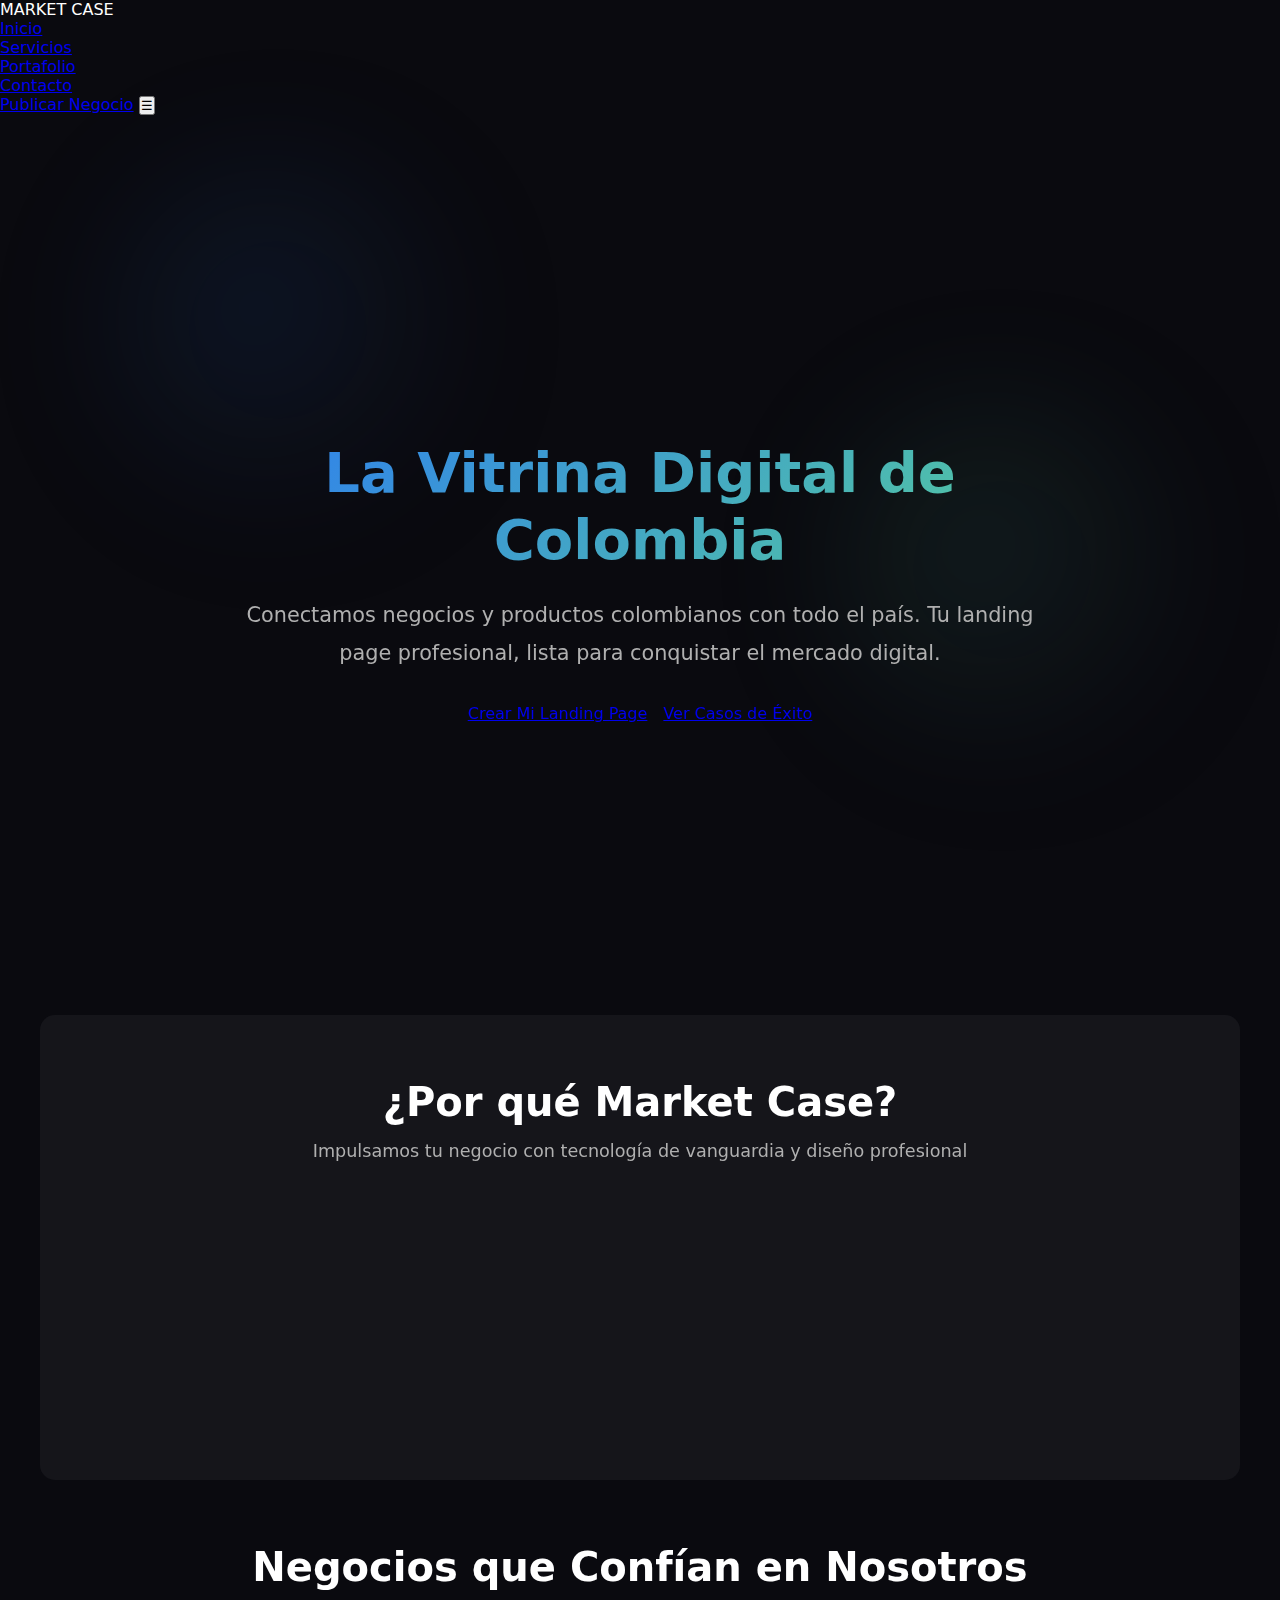
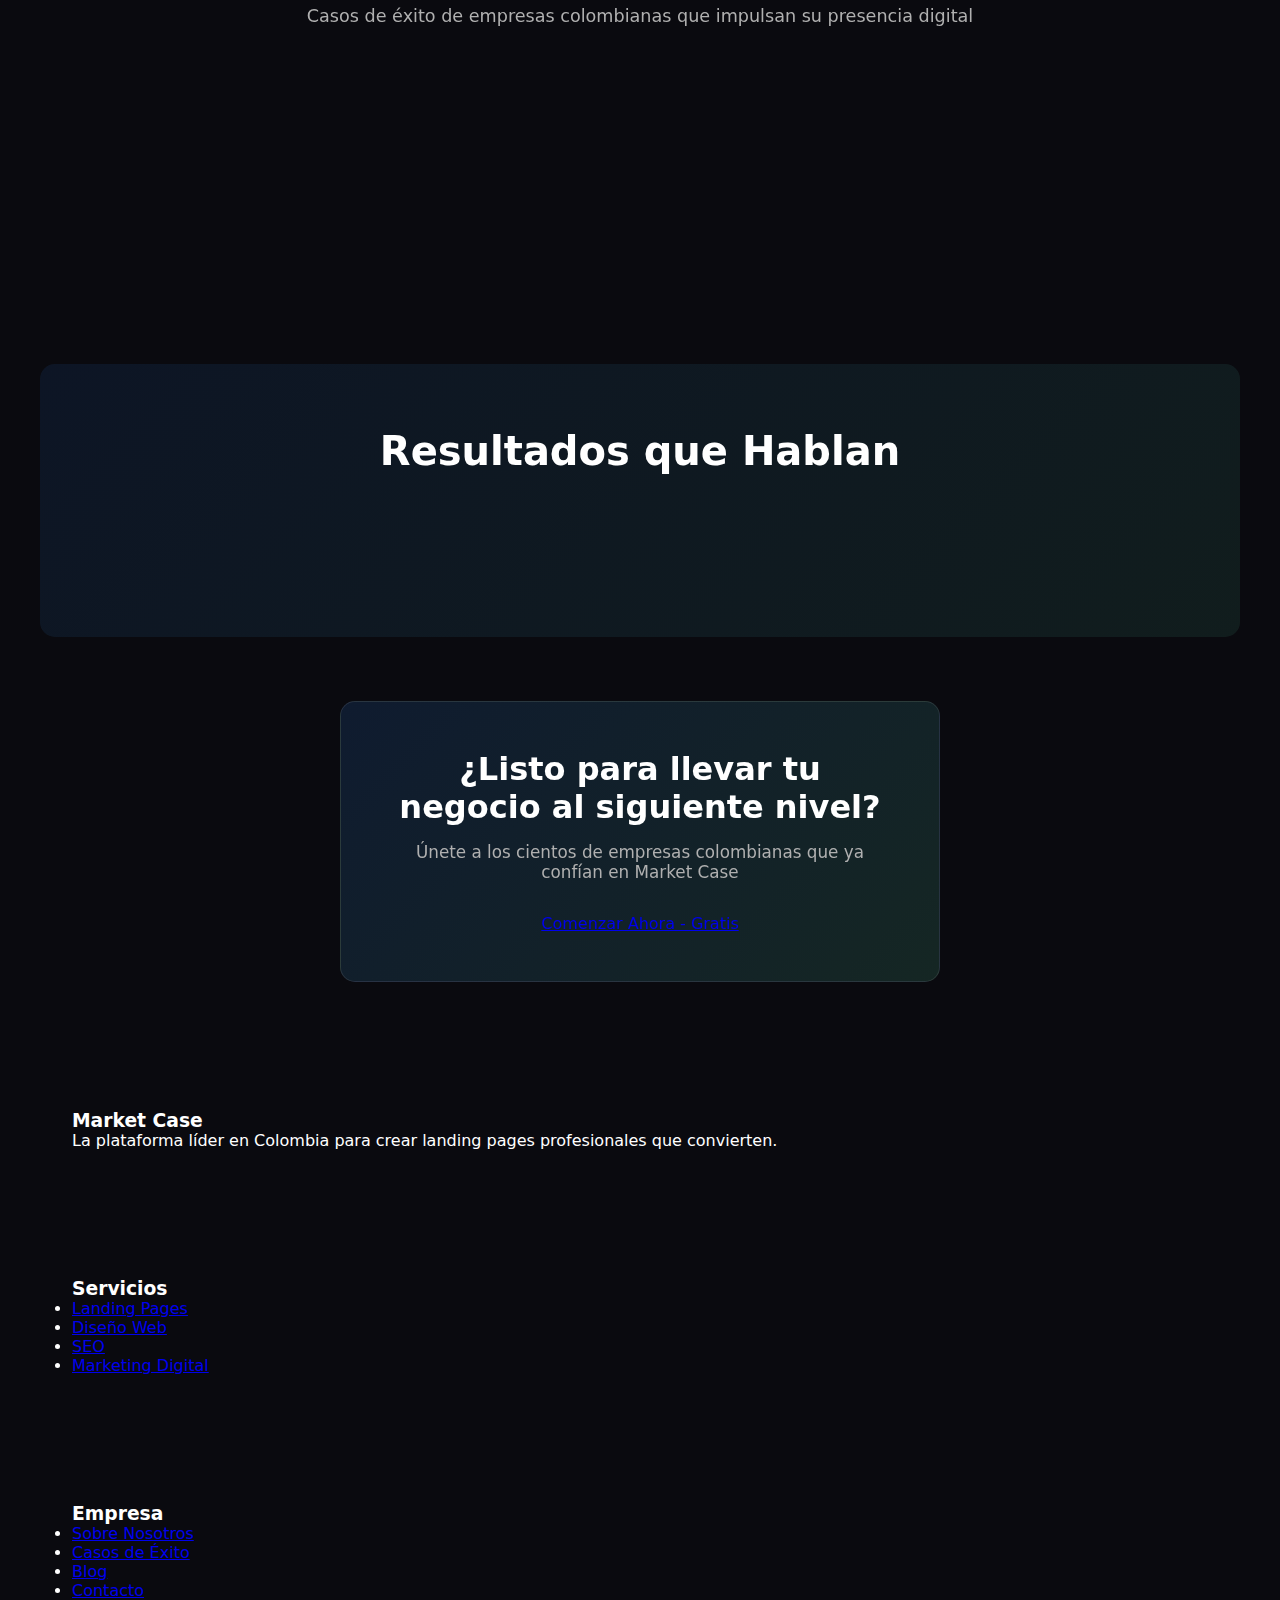
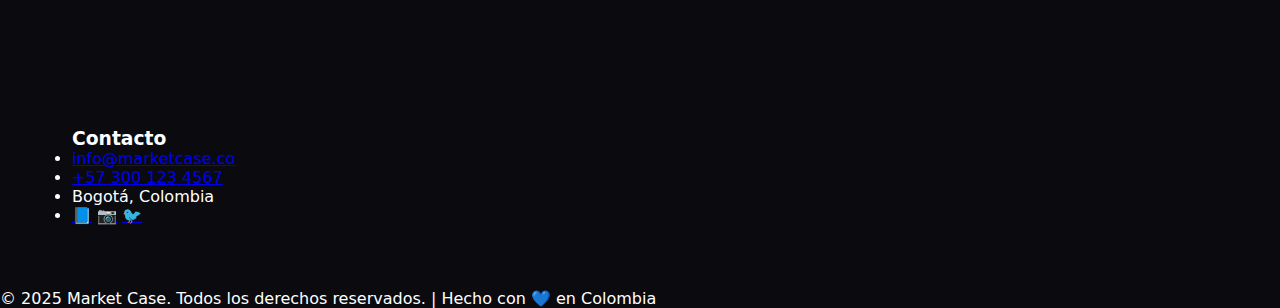
<file: index.html>
<!DOCTYPE html>
<html lang="es">
<head>
  <meta charset="UTF-8">
  <meta name="viewport" content="width=device-width, initial-scale=1.0">
  <meta name="description" content="Marketcase.store - La vitrina digital profesional para tu negocio. Landing pages que convierten.">
  <meta name="keywords" content="landing page, vitrina digital, marketing, tienda online">
  
  <!-- Open Graph -->
  <meta property="og:title" content="Marketcase.store - Vitrina Digital Profesional">
  <meta property="og:description" content="Crea tu landing page profesional en 48 horas.">
  <meta property="og:image" content="assets/img/og-image.png">
  <meta property="og:url" content="https://marketcase.store">
  <meta property="og:type" content="website">
  
  <title>Marketcase.store - Vitrina Digital de Colombia</title>
  <link rel="stylesheet" href="styles/variables.css">
  <link rel="stylesheet" href="style.css">
</head>
<body>
  <!-- Fondo Animado -->
  <div class="bg-animation" aria-hidden="true">
    <div class="bg-glow"></div>
    <div class="bg-glow"></div>
  </div>

  <!-- Header/Navegación -->
  <header role="banner">
    <nav role="navigation" aria-label="Menú principal">
      <div class="logo" aria-label="Marketcase Logo">MARKET CASE</div>
      
      <ul class="nav-links">
        <li><a href="#inicio">Inicio</a></li>
        <li><a href="#servicios">Servicios</a></li>
        <li><a href="#portafolio">Portafolio</a></li>
        <li><a href="#contacto">Contacto</a></li>
      </ul>
      
      <a href="#registrar" class="cta-nav">Publicar Negocio</a>
      <button class="menu-toggle" aria-label="Abrir menú">☰</button>
    </nav>
  </header>

  <!-- Sección Hero -->
  <main>
    <section class="hero" id="inicio" role="main" aria-label="Sección principal">
      <div class="hero-content">
        <h1>La Vitrina Digital de Colombia</h1>
        <p>Conectamos negocios y productos colombianos con todo el país. Tu landing page profesional, lista para conquistar el mercado digital.</p>
        <div class="hero-buttons">
          <a href="#registrar" class="btn-primary" role="button">Crear Mi Landing Page</a>
          <a href="#portafolio" class="btn-secondary" role="button">Ver Casos de Éxito</a>
        </div>
      </div>
    </section>

    <!-- Sección de Características -->
    <section class="features" id="servicios" aria-label="Por qué elegir Marketcase">
      <h2 class="section-title">¿Por qué Market Case?</h2>
      <p class="section-subtitle">Impulsamos tu negocio con tecnología de vanguardia y diseño profesional</p>
      
      <div class="features-grid">
        <article class="feature-card">
          <div class="feature-icon" aria-hidden="true">🚀</div>
          <h3>Lanzamiento Rápido</h3>
          <p>Tu landing page lista en 48 horas. Sin complicaciones técnicas, solo resultados inmediatos para tu negocio.</p>
        </article>

        <article class="feature-card">
          <div class="feature-icon" aria-hidden="true">💎</div>
          <h3>Diseño Premium</h3>
          <p>Diseños modernos y atractivos que convierten visitantes en clientes. Optimizado para todos los dispositivos.</p>
        </article>

        <article class="feature-card">
          <div class="feature-icon" aria-hidden="true">📱</div>
          <h3>100% Responsive</h3>
          <p>Perfecto en móviles, tablets y computadores. Tu negocio accesible desde cualquier dispositivo.</p>
        </article>

        <article class="feature-card">
          <div class="feature-icon" aria-hidden="true">🎯</div>
          <h3>SEO Optimizado</h3>
          <p>Configuración SEO para que te encuentren en Google. Aumenta tu visibilidad orgánica.</p>
        </article>

        <article class="feature-card">
          <div class="feature-icon" aria-hidden="true">📊</div>
          <h3>Estadísticas en Tiempo Real</h3>
          <p>Monitorea visitas, clics y conversiones. Datos que impulsan decisiones inteligentes.</p>
        </article>

        <article class="feature-card">
          <div class="feature-icon" aria-hidden="true">🔄</div>
          <h3>Actualizaciones Ilimitadas</h3>
          <p>Modifica tu contenido cuando quieras. Sin límites, sin costos adicionales.</p>
        </article>
      </div>
    </section>

    <!-- Sección de Casos de Éxito -->
    <section class="showcase" id="portafolio" aria-label="Casos de éxito">
      <h2 class="section-title">Negocios que Confían en Nosotros</h2>
      <p class="section-subtitle">Casos de éxito de empresas colombianas que impulsan su presencia digital</p>
      
      <div class="showcase-grid">
        <article class="showcase-card">
          <div class="showcase-image" aria-hidden="true">🦷</div>
          <div class="showcase-content">
            <span class="showcase-category">Salud</span>
            <h3>Glodent's Odontología</h3>
            <p>Clínica dental con presencia en 3 ciudades. Aumento del 300% en consultas online.</p>
          </div>
        </article>

        <article class="showcase-card">
          <div class="showcase-image" aria-hidden="true">🍕</div>
          <div class="showcase-content">
            <span class="showcase-category">Restaurantes</span>
            <h3>Sabores de Colombia</h3>
            <p>Restaurante tradicional. Incremento del 250% en pedidos a domicilio.</p>
          </div>
        </article>

        <article class="showcase-card">
          <div class="showcase-image" aria-hidden="true">👕</div>
          <div class="showcase-content">
            <span class="showcase-category">Moda</span>
            <h3>Urban Style</h3>
            <p>Tienda de ropa urbana. 500+ ventas en el primer mes de lanzamiento.</p>
          </div>
        </article>

        <article class="showcase-card">
          <div class="showcase-image" aria-hidden="true">🏠</div>
          <div class="showcase-content">
            <span class="showcase-category">Inmobiliaria</span>
            <h3>Casas &amp; Apartamentos</h3>
            <p>Inmobiliaria regional. 150 leads calificados mensuales.</p>
          </div>
        </article>

        <article class="showcase-card">
          <div class="showcase-image" aria-hidden="true">💪</div>
          <div class="showcase-content">
            <span class="showcase-category">Fitness</span>
            <h3>Power Gym</h3>
            <p>Gimnasio boutique. 80% de ocupación en 2 meses.</p>
          </div>
        </article>

        <article class="showcase-card">
          <div class="showcase-image" aria-hidden="true">📚</div>
          <div class="showcase-content">
            <span class="showcase-category">Educación</span>
            <h3>Academia Digital</h3>
            <p>Cursos online. 1000+ estudiantes inscritos en 3 meses.</p>
          </div>
        </article>
      </div>
    </section>

    <!-- Sección de Estadísticas -->
    <section class="stats" aria-label="Nuestras estadísticas">
      <h2 class="section-title">Resultados que Hablan</h2>
      <div class="stats-grid">
        <div class="stat-item">
          <div class="stat-number">500+</div>
          <div class="stat-label">Negocios Activos</div>
        </div>
        <div class="stat-item">
          <div class="stat-number">2M+</div>
          <div class="stat-label">Visitas Mensuales</div>
        </div>
        <div class="stat-item">
          <div class="stat-number">95%</div>
          <div class="stat-label">Satisfacción</div>
        </div>
        <div class="stat-item">
          <div class="stat-number">24/7</div>
          <div class="stat-label">Soporte</div>
        </div>
      </div>
    </section>

    <!-- Sección CTA -->
    <section class="cta-section" id="registrar" aria-label="Llamada a la acción">
      <div class="cta-box">
        <h2>¿Listo para llevar tu negocio al siguiente nivel?</h2>
        <p>Únete a los cientos de empresas colombianas que ya confían en Market Case</p>
        <a href="#contacto" class="btn-primary" role="button">Comenzar Ahora - Gratis</a>
      </div>
    </section>
  </main>

  <!-- Footer -->
  <footer id="contacto" role="contentinfo" aria-label="Pie de página">
    <div class="footer-content">
      <section class="footer-section" aria-label="Sobre Market Case">
        <h3>Market Case</h3>
        <p class="footer-description">La plataforma líder en Colombia para crear landing pages profesionales que convierten.</p>
      </section>

      <section class="footer-section" aria-label="Servicios">
        <h3>Servicios</h3>
        <ul>
          <li><a href="#">Landing Pages</a></li>
          <li><a href="#">Diseño Web</a></li>
          <li><a href="#">SEO</a></li>
          <li><a href="#">Marketing Digital</a></li>
        </ul>
      </section>

      <section class="footer-section" aria-label="Empresa">
        <h3>Empresa</h3>
        <ul>
          <li><a href="about.html">Sobre Nosotros</a></li>
          <li><a href="#portafolio">Casos de Éxito</a></li>
          <li><a href="blog.html">Blog</a></li>
          <li><a href="#contacto">Contacto</a></li>
        </ul>
      </section>

      <section class="footer-section" aria-label="Contacto">
        <h3>Contacto</h3>
        <ul>
          <li><a href="mailto:info@marketcase.co" aria-label="Enviar correo a info@marketcase.co">info@marketcase.co</a></li>
          <li><a href="tel:+573001234567" aria-label="Llamar al +57 300 123 4567">+57 300 123 4567</a></li>
          <li>Bogotá, Colombia</li>
          <li class="social-links" aria-label="Redes sociales">
            <a href="#" aria-label="Facebook">📘</a>
            <a href="#" aria-label="Instagram">📷</a>
            <a href="#" aria-label="Twitter">🐦</a>
          </li>
        </ul>
      </section>
    </div>
    
    <div class="footer-bottom">
      <p>© 2025 Market Case. Todos los derechos reservados. | Hecho con 💙 en Colombia</p>
    </div>
  </footer>

  <script src="script.js"></script>
</body>
</html>
</file>
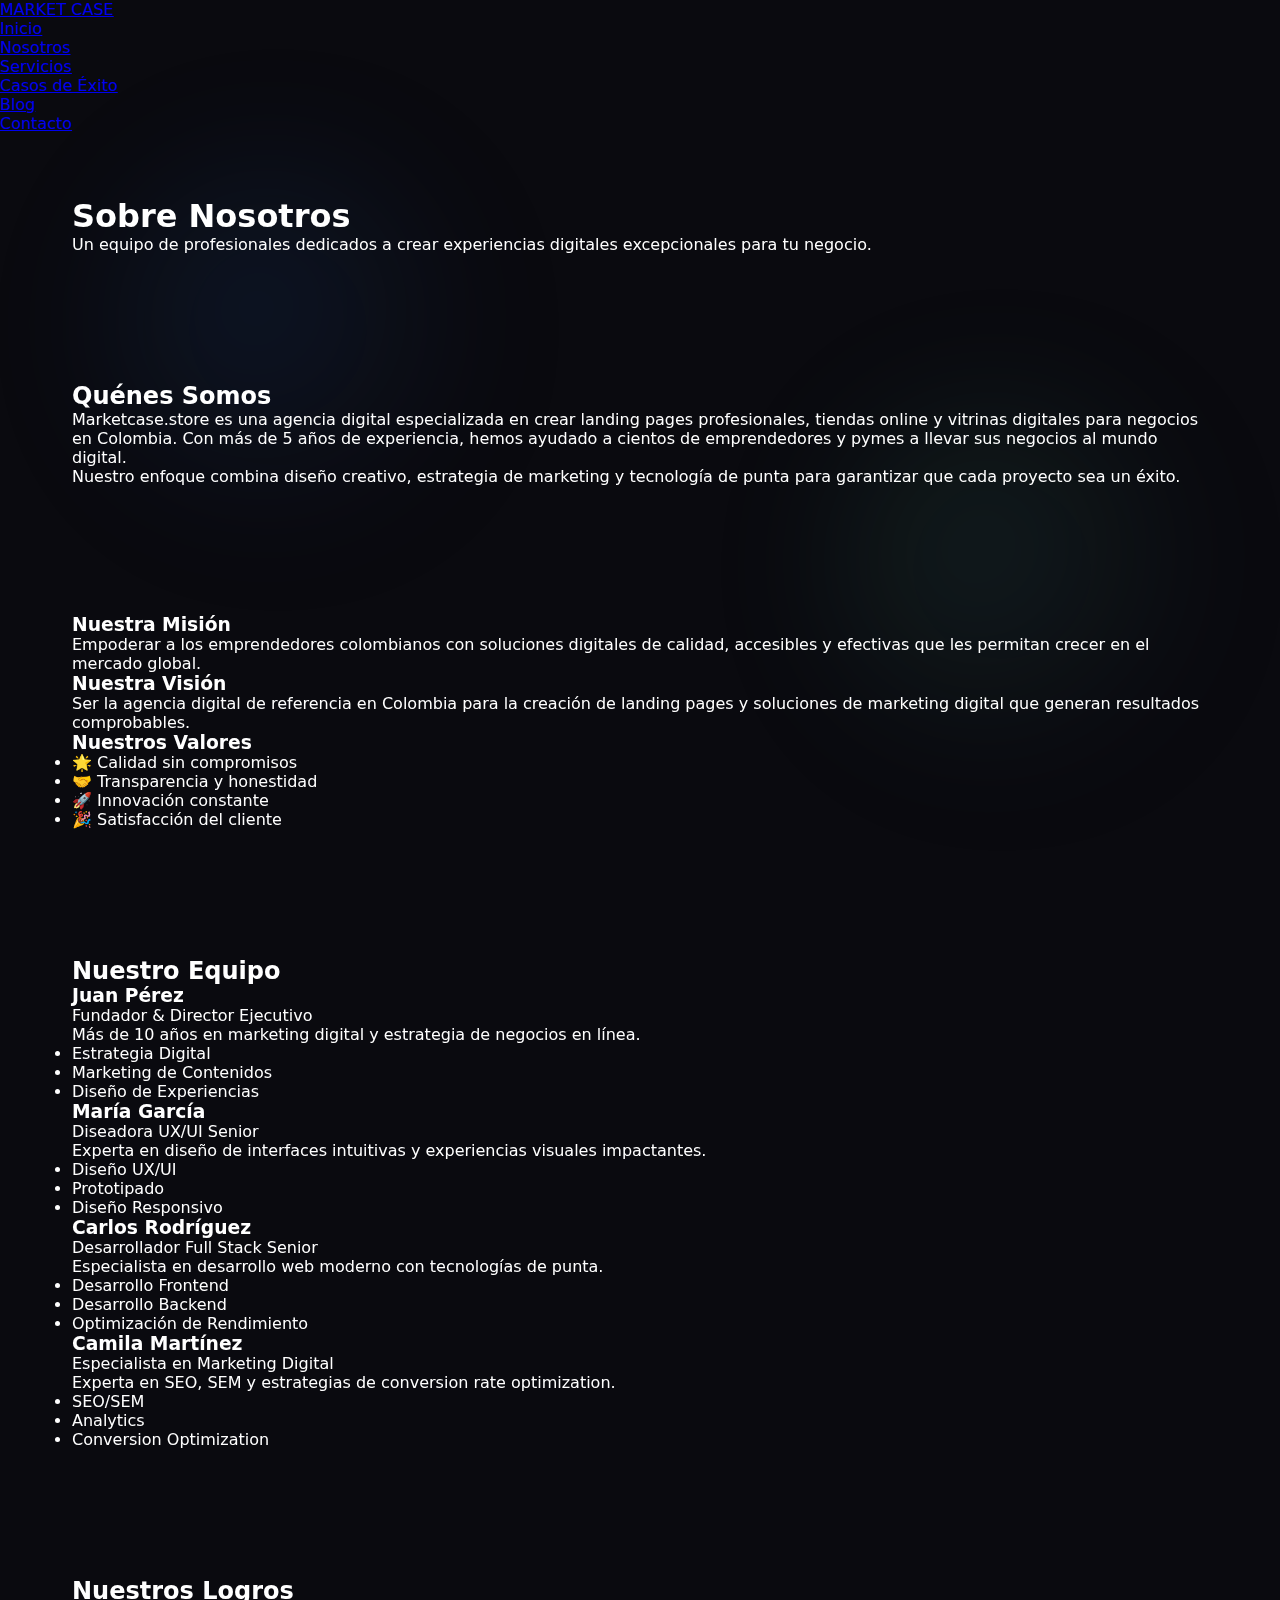
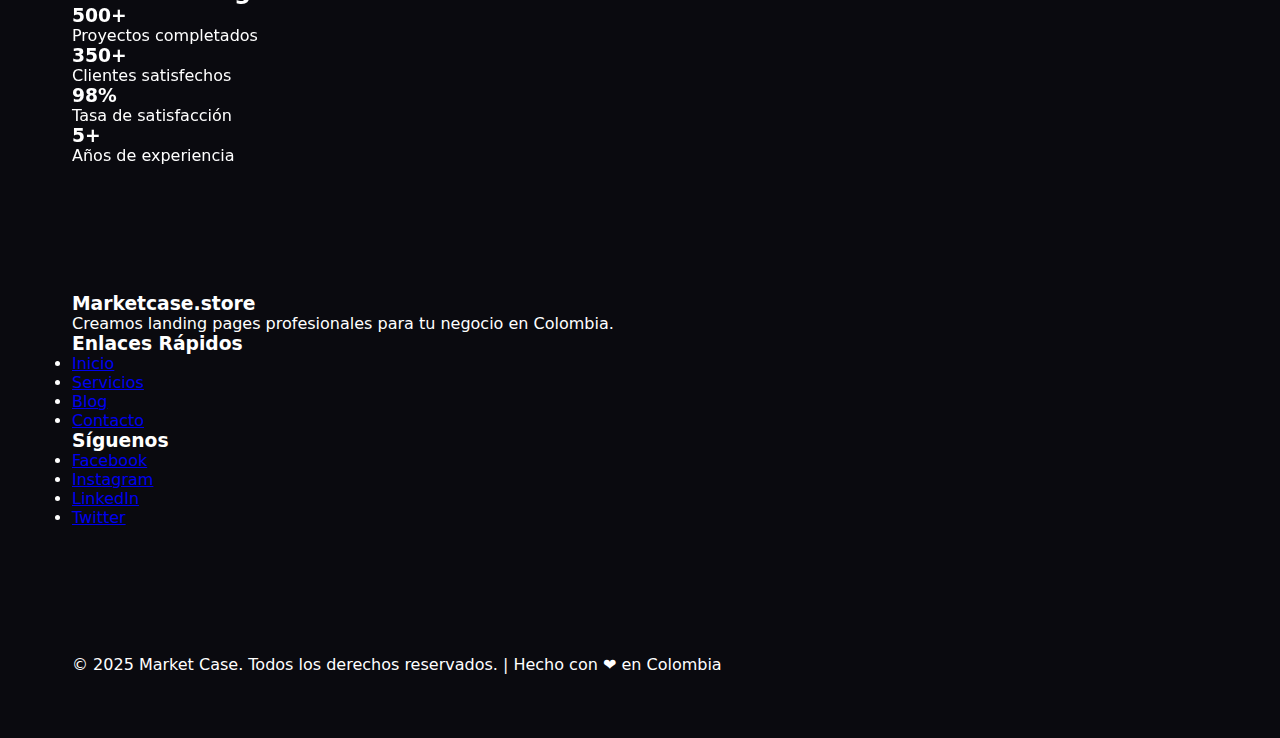
<file: about.html>
<!DOCTYPE html>
<html lang="es">
<head>
    <meta charset="UTF-8">
    <meta name="viewport" content="width=device-width, initial-scale=1.0">
    <meta name="description" content="Sobre Nosotros - Marketcase.store. Conoce nuestra misión, visión y el equipo detrás de tus landing pages profesionales.">
    <meta name="keywords" content="sobre nosotros, equipo, misión, visión, landing page, diseñadores, desarrolladores">
    
    <!-- Open Graph Meta Tags -->
    <meta property="og:title" content="Sobre Nosotros - Marketcase.store">
    <meta property="og:description" content="Descubre qué nos hace diferentes. Nuestro equipo de expertos en diseño y marketing digital.">
    <meta property="og:image" content="assets/img/og-image.png">
    <meta property="og:url" content="https://marketcase.store/about.html">
    <meta property="og:type" content="website">
    
    <title>Sobre Nosotros - Marketcase.store | Equipo de Diseñadores y Desarrolladores</title>
    <link rel="stylesheet" href="styles/variables.css">
    <link rel="stylesheet" href="style.css">
</head>
<body>
    <!-- Fondo Animado -->
    <div class="bg-animation" aria-hidden="true">
        <div class="bg-glow"></div>
        <div class="bg-glow"></div>
    </div>

    <!-- Header/Navegación -->
    <header role="banner">
        <nav role="navigation" aria-label="Menú principal">
            <div class="navbar-container">
                <a href="index.html" class="navbar-logo" aria-label="Marketcase.store Logo">MARKET CASE</a>
                <ul class="nav-links">
                    <li><a href="index.html">Inicio</a></li>
                    <li><a href="about.html" class="active" aria-current="page">Nosotros</a></li>
                    <li><a href="servicios.html">Servicios</a></li>
                    <li><a href="casos-de-exito.html">Casos de Éxito</a></li>
                    <li><a href="blog.html">Blog</a></li>
                    <li><a href="contacto.html">Contacto</a></li>
                </ul>
                <div class="menu-toggle" role="button" aria-label="Abrir menú" aria-expanded="false">
                    <span></span>
                    <span></span>
                    <span></span>
                </div>
            </div>
        </nav>
    </header>

    <!-- Contenido Principal -->
    <main role="main">
        <!-- Sección Hero de Sobre Nosotros -->
        <section class="about-hero" aria-labelledby="about-title">
            <h1 id="about-title">Sobre Nosotros</h1>
            <p>Un equipo de profesionales dedicados a crear experiencias digitales excepcionales para tu negocio.</p>
        </section>

        <!-- Sección de Introducción -->
        <section class="about-intro" aria-labelledby="intro-title">
            <h2 id="intro-title">Quénes Somos</h2>
            <p>Marketcase.store es una agencia digital especializada en crear landing pages profesionales, tiendas online y vitrinas digitales para negocios en Colombia. Con más de 5 años de experiencia, hemos ayudado a cientos de emprendedores y pymes a llevar sus negocios al mundo digital.</p>
            <p>Nuestro enfoque combina diseño creativo, estrategia de marketing y tecnología de punta para garantizar que cada proyecto sea un éxito.</p>
        </section>

        <!-- Sección de Misión y Visión -->
        <section class="about-values" aria-label="Misión y Visión">
            <article class="value-card" aria-labelledby="mission-title">
                <h3 id="mission-title">Nuestra Misión</h3>
                <p>Empoderar a los emprendedores colombianos con soluciones digitales de calidad, accesibles y efectivas que les permitan crecer en el mercado global.</p>
            </article>
            <article class="value-card" aria-labelledby="vision-title">
                <h3 id="vision-title">Nuestra Visión</h3>
                <p>Ser la agencia digital de referencia en Colombia para la creación de landing pages y soluciones de marketing digital que generan resultados comprobables.</p>
            </article>
            <article class="value-card" aria-labelledby="values-title">
                <h3 id="values-title">Nuestros Valores</h3>
                <ul aria-label="Valores de la compañía">
                    <li>🌟 Calidad sin compromisos</li>
                    <li>🤝 Transparencia y honestidad</li>
                    <li>🚀 Innovación constante</li>
                    <li>🎉 Satisfacción del cliente</li>
                </ul>
            </article>
        </section>

        <!-- Sección de Equipo -->
        <section class="about-team" aria-labelledby="team-title">
            <h2 id="team-title">Nuestro Equipo</h2>
            <div class="team-container">
                <article class="team-member" aria-labelledby="member-1">
                    <h3 id="member-1">Juan Pérez</h3>
                    <p class="role" aria-label="Posición en la compañía">Fundador & Director Ejecutivo</p>
                    <p class="bio">Más de 10 años en marketing digital y estrategia de negocios en línea.</p>
                    <ul class="specialties" aria-label="Especialidades">
                        <li>Estrategia Digital</li>
                        <li>Marketing de Contenidos</li>
                        <li>Diseño de Experiencias</li>
                    </ul>
                </article>
                <article class="team-member" aria-labelledby="member-2">
                    <h3 id="member-2">María García</h3>
                    <p class="role" aria-label="Posición en la compañía">Diseadora UX/UI Senior</p>
                    <p class="bio">Experta en diseño de interfaces intuitivas y experiencias visuales impactantes.</p>
                    <ul class="specialties" aria-label="Especialidades">
                        <li>Diseño UX/UI</li>
                        <li>Prototipado</li>
                        <li>Diseño Responsivo</li>
                    </ul>
                </article>
                <article class="team-member" aria-labelledby="member-3">
                    <h3 id="member-3">Carlos Rodríguez</h3>
                    <p class="role" aria-label="Posición en la compañía">Desarrollador Full Stack Senior</p>
                    <p class="bio">Especialista en desarrollo web moderno con tecnologías de punta.</p>
                    <ul class="specialties" aria-label="Especialidades">
                        <li>Desarrollo Frontend</li>
                        <li>Desarrollo Backend</li>
                        <li>Optimización de Rendimiento</li>
                    </ul>
                </article>
                <article class="team-member" aria-labelledby="member-4">
                    <h3 id="member-4">Camila Martínez</h3>
                    <p class="role" aria-label="Posición en la compañía">Especialista en Marketing Digital</p>
                    <p class="bio">Experta en SEO, SEM y estrategias de conversion rate optimization.</p>
                    <ul class="specialties" aria-label="Especialidades">
                        <li>SEO/SEM</li>
                        <li>Analytics</li>
                        <li>Conversion Optimization</li>
                    </ul>
                </article>
            </div>
        </section>

        <!-- Sección de Logros -->
        <section class="about-achievements" aria-labelledby="achievements-title">
            <h2 id="achievements-title">Nuestros Logros</h2>
            <div class="achievements-container">
                <article class="achievement" aria-labelledby="achievement-1">
                    <h3 id="achievement-1" class="number">500+</h3>
                    <p>Proyectos completados</p>
                </article>
                <article class="achievement" aria-labelledby="achievement-2">
                    <h3 id="achievement-2" class="number">350+</h3>
                    <p>Clientes satisfechos</p>
                </article>
                <article class="achievement" aria-labelledby="achievement-3">
                    <h3 id="achievement-3" class="number">98%</h3>
                    <p>Tasa de satisfacción</p>
                </article>
                <article class="achievement" aria-labelledby="achievement-4">
                    <h3 id="achievement-4" class="number">5+</h3>
                    <p>Años de experiencia</p>
                </article>
            </div>
        </section>
    </main>

    <!-- Footer -->
    <footer role="contentinfo" aria-label="Pie de página">
        <section class="footer-content" aria-label="Información de empresa">
            <article class="footer-section">
                <h3>Marketcase.store</h3>
                <p>Creamos landing pages profesionales para tu negocio en Colombia.</p>
            </article>
            <article class="footer-section">
                <h3>Enlaces Rápidos</h3>
                <ul aria-label="Enlaces de navegación">
                    <li><a href="index.html">Inicio</a></li>
                    <li><a href="servicios.html">Servicios</a></li>
                    <li><a href="blog.html">Blog</a></li>
                    <li><a href="contacto.html">Contacto</a></li>
                </ul>
            </article>
            <article class="footer-section">
                <h3>Síguenos</h3>
                <ul class="social-links" aria-label="Redes sociales">
                    <li><a href="#" aria-label="Facebook">Facebook</a></li>
                    <li><a href="#" aria-label="Instagram">Instagram</a></li>
                    <li><a href="#" aria-label="LinkedIn">LinkedIn</a></li>
                    <li><a href="#" aria-label="Twitter">Twitter</a></li>
                </ul>
            </article>
        </section>
        <section class="footer-bottom" aria-label="Derechos de autor">
            <p>&copy; 2025 Market Case. Todos los derechos reservados. | Hecho con <span aria-label="amor">❤</span> en Colombia</p>
        </section>
    </footer>

    <script src="script.js"></script>
</body>
</html>
</file>
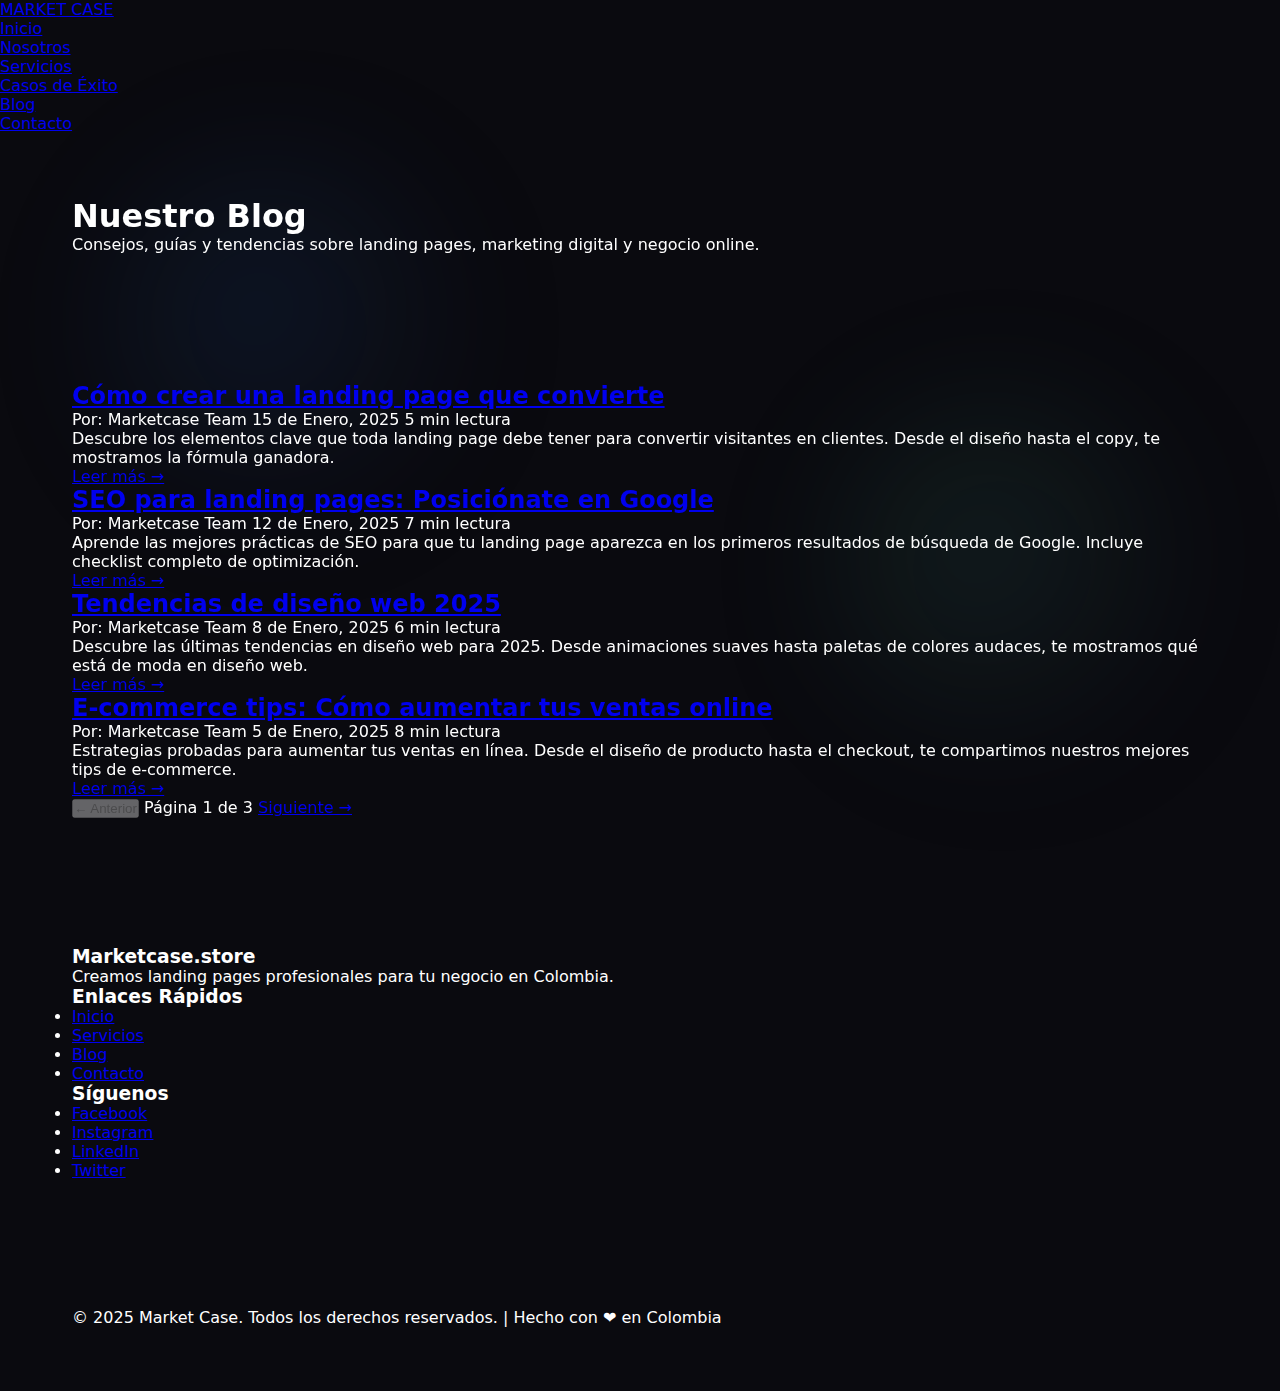
<file: blog.html>
<!DOCTYPE html>
<html lang="es">
<head>
    <meta charset="UTF-8">
    <meta name="viewport" content="width=device-width, initial-scale=1.0">
    <meta name="description" content="Blog de Marketcase.store - Articulos sobre landing pages, vitrina digital, marketing digital y e-commerce en Colombia.">
    <meta name="keywords" content="blog, landing page, vitrina digital, marketing digital, e-commerce, tips, guias">
    
    <!-- Open Graph Meta Tags -->
    <meta property="og:title" content="Blog - Marketcase.store">
    <meta property="og:description" content="Lee nuestros articulos sobre diseño web, marketing digital y estrategias de negocios online.">
    <meta property="og:image" content="assets/img/og-image.png">
    <meta property="og:url" content="https://marketcase.store/blog.html">
    <meta property="og:type" content="website">
    
    <title>Blog - Marketcase.store | Articulos sobre Landing Pages y Marketing Digital</title>
    <link rel="stylesheet" href="styles/variables.css">
    <link rel="stylesheet" href="style.css">
</head>
<body>
    <!-- Fondo Animado -->
    <div class="bg-animation" aria-hidden="true">
        <div class="bg-glow"></div>
        <div class="bg-glow"></div>
    </div>

    <!-- Header/Navegación -->
    <header role="banner">
        <nav role="navigation" aria-label="Menú principal">
            <div class="navbar-container">
                <a href="index.html" class="navbar-logo" aria-label="Marketcase.store Logo">MARKET CASE</a>
                <ul class="nav-links">
                    <li><a href="index.html">Inicio</a></li>
                    <li><a href="about.html">Nosotros</a></li>
                    <li><a href="servicios.html">Servicios</a></li>
                    <li><a href="casos-de-exito.html">Casos de Éxito</a></li>
                    <li><a href="blog.html" class="active" aria-current="page">Blog</a></li>
                    <li><a href="contacto.html">Contacto</a></li>
                </ul>
                <div class="menu-toggle" role="button" aria-label="Abrir menú" aria-expanded="false">
                    <span></span>
                    <span></span>
                    <span></span>
                </div>
            </div>
        </nav>
    </header>

    <!-- Contenido Principal -->
    <main role="main">
        <!-- Sección Hero del Blog -->
        <section class="blog-hero" aria-labelledby="blog-title">
            <h1 id="blog-title">Nuestro Blog</h1>
            <p>Consejos, guías y tendencias sobre landing pages, marketing digital y negocio online.</p>
        </section>

        <!-- Sección de Articulos -->
        <section class="blog-articles" aria-label="Articulos del blog">
            <div class="articles-container">
                <!-- Articulo 1 -->
                <article class="blog-card" itemscope itemtype="https://schema.org/BlogPosting">
                    <header class="article-header">
                        <h2 itemprop="headline"><a href="#" aria-label="Leer: Cómo crear una landing page que convierte">Cómo crear una landing page que convierte</a></h2>
                        <div class="article-meta" aria-label="Información del articulo">
                            <span class="author" itemprop="author">Por: Marketcase Team</span>
                            <time datetime="2025-01-15" itemprop="datePublished" aria-label="Fecha de publicación">15 de Enero, 2025</time>
                            <span class="reading-time" aria-label="Tiempo de lectura">5 min lectura</span>
                        </div>
                    </header>
                    <div class="article-excerpt" itemprop="description">
                        <p>Descubre los elementos clave que toda landing page debe tener para convertir visitantes en clientes. Desde el diseño hasta el copy, te mostramos la fórmula ganadora.</p>
                    </div>
                    <footer class="article-footer">
                        <a href="#" class="read-more" aria-label="Leer articulo completo">Leer más →</a>
                    </footer>
                </article>

                <!-- Articulo 2 -->
                <article class="blog-card" itemscope itemtype="https://schema.org/BlogPosting">
                    <header class="article-header">
                        <h2 itemprop="headline"><a href="#" aria-label="Leer: SEO para landing pages: Posiciónate en Google">SEO para landing pages: Posiciónate en Google</a></h2>
                        <div class="article-meta" aria-label="Información del articulo">
                            <span class="author" itemprop="author">Por: Marketcase Team</span>
                            <time datetime="2025-01-12" itemprop="datePublished" aria-label="Fecha de publicación">12 de Enero, 2025</time>
                            <span class="reading-time" aria-label="Tiempo de lectura">7 min lectura</span>
                        </div>
                    </header>
                    <div class="article-excerpt" itemprop="description">
                        <p>Aprende las mejores prácticas de SEO para que tu landing page aparezca en los primeros resultados de búsqueda de Google. Incluye checklist completo de optimización.</p>
                    </div>
                    <footer class="article-footer">
                        <a href="#" class="read-more" aria-label="Leer articulo completo">Leer más →</a>
                    </footer>
                </article>

                <!-- Articulo 3 -->
                <article class="blog-card" itemscope itemtype="https://schema.org/BlogPosting">
                    <header class="article-header">
                        <h2 itemprop="headline"><a href="#" aria-label="Leer: Tendencias de diseño web 2025">Tendencias de diseño web 2025</a></h2>
                        <div class="article-meta" aria-label="Información del articulo">
                            <span class="author" itemprop="author">Por: Marketcase Team</span>
                            <time datetime="2025-01-08" itemprop="datePublished" aria-label="Fecha de publicación">8 de Enero, 2025</time>
                            <span class="reading-time" aria-label="Tiempo de lectura">6 min lectura</span>
                        </div>
                    </header>
                    <div class="article-excerpt" itemprop="description">
                        <p>Descubre las últimas tendencias en diseño web para 2025. Desde animaciones suaves hasta paletas de colores audaces, te mostramos qué está de moda en diseño web.</p>
                    </div>
                    <footer class="article-footer">
                        <a href="#" class="read-more" aria-label="Leer articulo completo">Leer más →</a>
                    </footer>
                </article>

                <!-- Articulo 4 -->
                <article class="blog-card" itemscope itemtype="https://schema.org/BlogPosting">
                    <header class="article-header">
                        <h2 itemprop="headline"><a href="#" aria-label="Leer: E-commerce tips: Cómo aumentar tus ventas online">E-commerce tips: Cómo aumentar tus ventas online</a></h2>
                        <div class="article-meta" aria-label="Información del articulo">
                            <span class="author" itemprop="author">Por: Marketcase Team</span>
                            <time datetime="2025-01-05" itemprop="datePublished" aria-label="Fecha de publicación">5 de Enero, 2025</time>
                            <span class="reading-time" aria-label="Tiempo de lectura">8 min lectura</span>
                        </div>
                    </header>
                    <div class="article-excerpt" itemprop="description">
                        <p>Estrategias probadas para aumentar tus ventas en línea. Desde el diseño de producto hasta el checkout, te compartimos nuestros mejores tips de e-commerce.</p>
                    </div>
                    <footer class="article-footer">
                        <a href="#" class="read-more" aria-label="Leer articulo completo">Leer más →</a>
                    </footer>
                </article>
            </div>

            <!-- Paginación -->
            <nav class="pagination" aria-label="Navegación de articulos">
                <button class="page-btn" disabled aria-label="Página anterior">← Anterior</button>
                <span class="page-info" aria-current="page">Página 1 de 3</span>
                <a href="#" class="page-btn" aria-label="Página siguiente">Siguiente →</a>
            </nav>
        </section>
    </main>

    <!-- Footer -->
    <footer role="contentinfo" aria-label="Pie de página">
        <section class="footer-content" aria-label="Información de empresa">
            <article class="footer-section">
                <h3>Marketcase.store</h3>
                <p>Creamos landing pages profesionales para tu negocio en Colombia.</p>
            </article>
            <article class="footer-section">
                <h3>Enlaces Rápidos</h3>
                <ul aria-label="Enlaces de navegación">
                    <li><a href="index.html">Inicio</a></li>
                    <li><a href="servicios.html">Servicios</a></li>
                    <li><a href="blog.html">Blog</a></li>
                    <li><a href="contacto.html">Contacto</a></li>
                </ul>
            </article>
            <article class="footer-section">
                <h3>Síguenos</h3>
                <ul class="social-links" aria-label="Redes sociales">
                    <li><a href="#" aria-label="Facebook">Facebook</a></li>
                    <li><a href="#" aria-label="Instagram">Instagram</a></li>
                    <li><a href="#" aria-label="LinkedIn">LinkedIn</a></li>
                    <li><a href="#" aria-label="Twitter">Twitter</a></li>
                </ul>
            </article>
        </section>
        <section class="footer-bottom" aria-label="Derechos de autor">
            <p>&copy; 2025 Market Case. Todos los derechos reservados. | Hecho con <span aria-label="amor">❤</span> en Colombia</p>
        </section>
    </footer>

    <script src="script.js"></script>
</body>
</html>
</file>
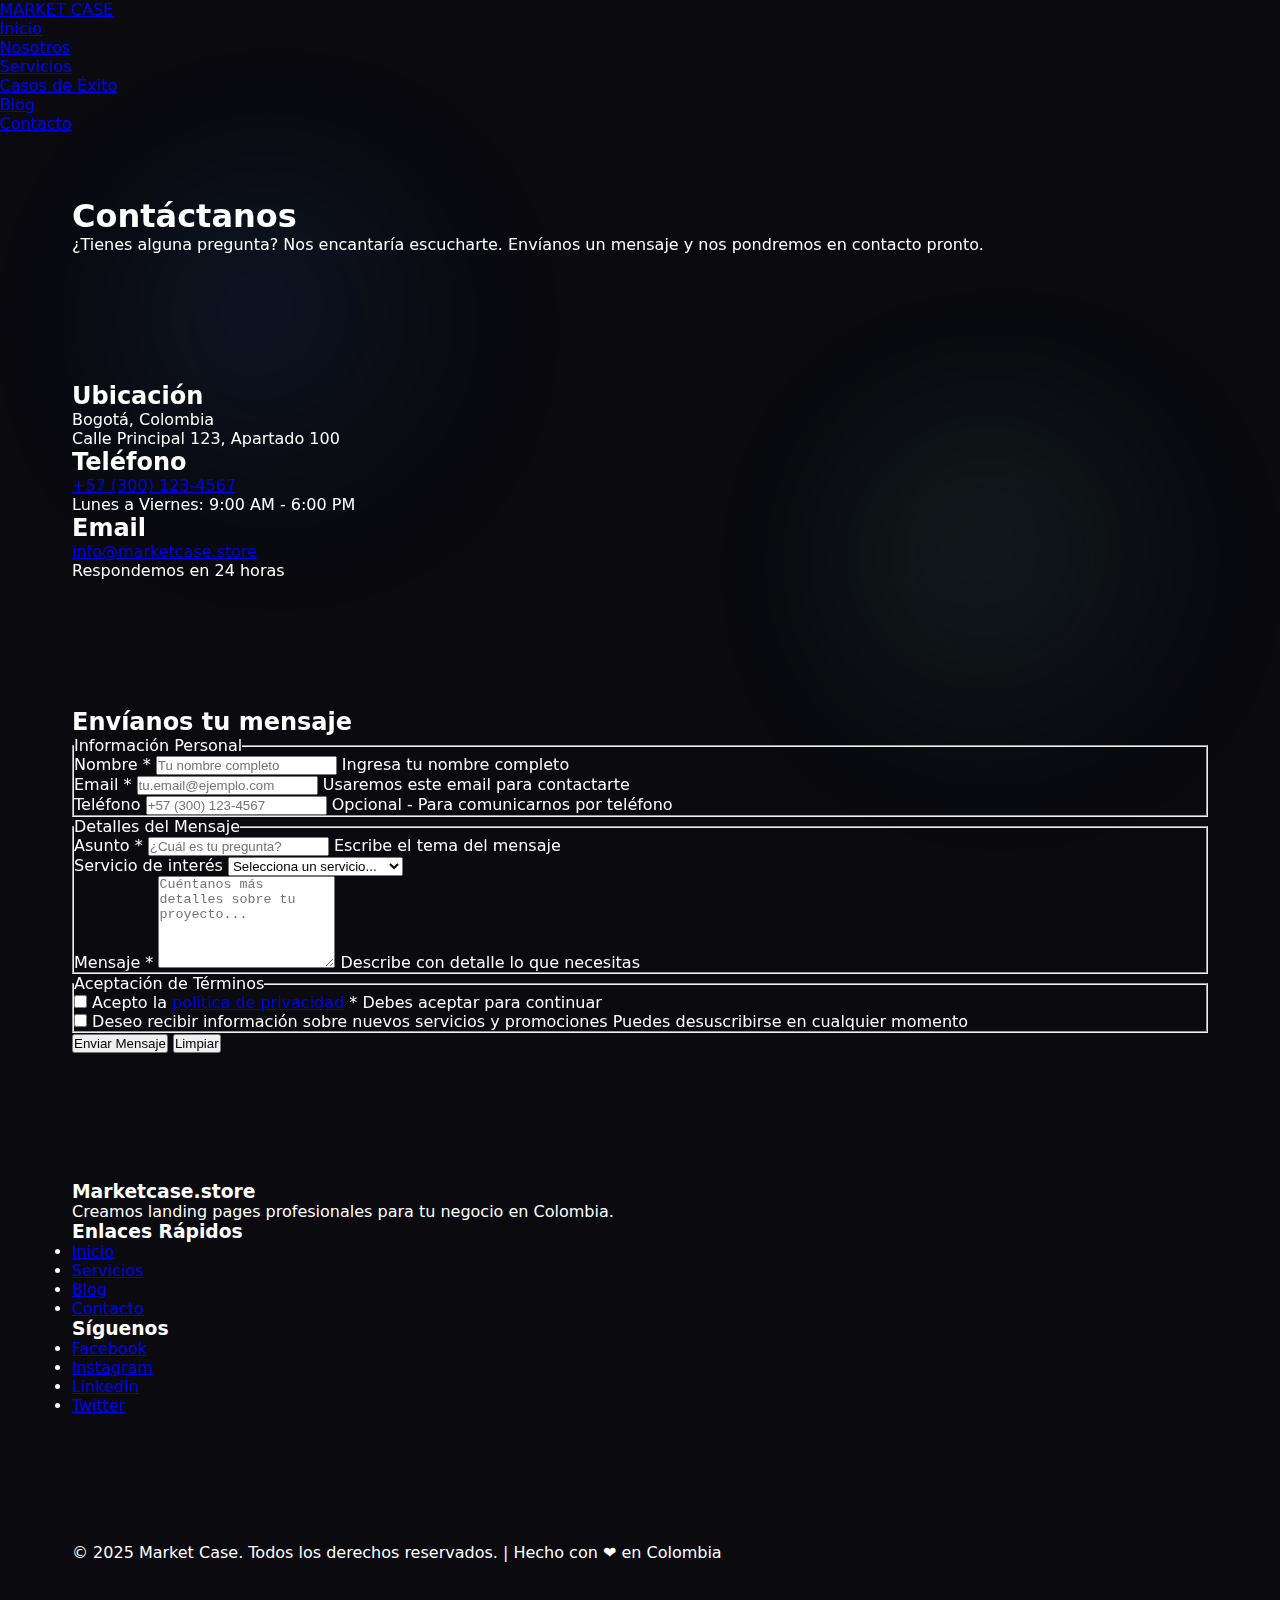
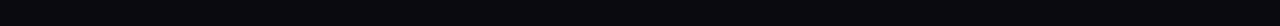
<file: contacto.html>
<!DOCTYPE html>
<html lang="es">
<head>
    <meta charset="UTF-8">
    <meta name="viewport" content="width=device-width, initial-scale=1.0">
    <meta name="description" content="Marketcase.store - Página de contacto. Ponte en contacto con nosotros para crear tu landing page profesional.">
    <meta name="keywords" content="contacto, landing page, vitrina digital, marketing, tienda online">
    
    <!-- Open Graph Meta Tags -->
    <meta property="og:title" content="Contacto - Marketcase.store">
    <meta property="og:description" content="Contáctanos para conocer cómo podemos ayudarte con tu landing page profesional.">
    <meta property="og:image" content="assets/img/og-image.png">
    <meta property="og:url" content="https://marketcase.store/contacto.html">
    <meta property="og:type" content="website">
    
    <title>Contacto - Marketcase.store | Vitrina Digital de Colombia</title>
    <link rel="stylesheet" href="styles/variables.css">
    <link rel="stylesheet" href="style.css">
</head>
<body>
    <!-- Fondo Animado -->
    <div class="bg-animation" aria-hidden="true">
        <div class="bg-glow"></div>
        <div class="bg-glow"></div>
    </div>

    <!-- Header/Navegación -->
    <header role="banner">
        <nav role="navigation" aria-label="Menú principal">
            <div class="navbar-container">
                <a href="index.html" class="navbar-logo" aria-label="Marketcase.store Logo">MARKET CASE</a>
                <ul class="nav-links">
                    <li><a href="index.html">Inicio</a></li>
                    <li><a href="about.html">Nosotros</a></li>
                    <li><a href="servicios.html">Servicios</a></li>
                    <li><a href="casos-de-exito.html">Casos de Éxito</a></li>
                    <li><a href="blog.html">Blog</a></li>
                    <li><a href="contacto.html" class="active" aria-current="page">Contacto</a></li>
                </ul>
                <div class="menu-toggle" role="button" aria-label="Abrir menú" aria-expanded="false">
                    <span></span>
                    <span></span>
                    <span></span>
                </div>
            </div>
        </nav>
    </header>

    <!-- Contenido Principal -->
    <main role="main">
        <!-- Sección Hero de Contacto -->
        <section class="contacto-hero" aria-labelledby="contacto-title">
            <h1 id="contacto-title">Contáctanos</h1>
            <p>¿Tienes alguna pregunta? Nos encantaría escucharte. Envíanos un mensaje y nos pondremos en contacto pronto.</p>
        </section>

        <!-- Sección de Información de Contacto -->
        <section class="contacto-info" aria-label="Información de contacto">
            <div class="info-container">
                <article class="info-card">
                    <h2>Ubicación</h2>
                    <p>Bogotá, Colombia</p>
                    <p aria-label="Dirección completa">Calle Principal 123, Apartado 100</p>
                </article>
                <article class="info-card">
                    <h2>Teléfono</h2>
                    <p><a href="tel:+573001234567" aria-label="Llamar a Marketcase.store">+57 (300) 123-4567</a></p>
                    <p aria-label="Horario de atención">Lunes a Viernes: 9:00 AM - 6:00 PM</p>
                </article>
                <article class="info-card">
                    <h2>Email</h2>
                    <p><a href="mailto:info@marketcase.store" aria-label="Enviar correo a Marketcase.store">info@marketcase.store</a></p>
                    <p aria-label="Tiempo de respuesta">Respondemos en 24 horas</p>
                </article>
            </div>
        </section>

        <!-- Sección del Formulario de Contacto -->
        <section class="contacto-form-section" aria-labelledby="form-title">
            <h2 id="form-title">Envíanos tu mensaje</h2>
            <form class="contact-form" method="POST" action="#" aria-label="Formulario de contacto">
                <fieldset>
                    <legend>Información Personal</legend>
                    
                    <div class="form-group">
                        <label for="nombre">Nombre <span aria-label="requerido">*</span></label>
                        <input 
                            type="text" 
                            id="nombre" 
                            name="nombre" 
                            required 
                            aria-required="true"
                            aria-describedby="nombre-help"
                            placeholder="Tu nombre completo"
                        >
                        <span id="nombre-help" class="form-help">Ingresa tu nombre completo</span>
                    </div>

                    <div class="form-group">
                        <label for="email">Email <span aria-label="requerido">*</span></label>
                        <input 
                            type="email" 
                            id="email" 
                            name="email" 
                            required 
                            aria-required="true"
                            aria-describedby="email-help"
                            placeholder="tu.email@ejemplo.com"
                        >
                        <span id="email-help" class="form-help">Usaremos este email para contactarte</span>
                    </div>

                    <div class="form-group">
                        <label for="telefono">Teléfono</label>
                        <input 
                            type="tel" 
                            id="telefono" 
                            name="telefono"
                            aria-describedby="telefono-help"
                            placeholder="+57 (300) 123-4567"
                        >
                        <span id="telefono-help" class="form-help">Opcional - Para comunicarnos por teléfono</span>
                    </div>
                </fieldset>

                <fieldset>
                    <legend>Detalles del Mensaje</legend>
                    
                    <div class="form-group">
                        <label for="asunto">Asunto <span aria-label="requerido">*</span></label>
                        <input 
                            type="text" 
                            id="asunto" 
                            name="asunto" 
                            required 
                            aria-required="true"
                            aria-describedby="asunto-help"
                            placeholder="¿Cuál es tu pregunta?"
                        >
                        <span id="asunto-help" class="form-help">Escribe el tema del mensaje</span>
                    </div>

                    <div class="form-group">
                        <label for="servicio">Servicio de interés</label>
                        <select id="servicio" name="servicio" aria-label="Selecciona el servicio que te interesa">
                            <option value="">Selecciona un servicio...</option>
                            <option value="landing">Landing Page Profesional</option>
                            <option value="tienda">Tienda Online</option>
                            <option value="vitrina">Vitrina Digital</option>
                            <option value="marketing">Consultoría en Marketing</option>
                            <option value="otro">Otro</option>
                        </select>
                    </div>

                    <div class="form-group">
                        <label for="mensaje">Mensaje <span aria-label="requerido">*</span></label>
                        <textarea 
                            id="mensaje" 
                            name="mensaje" 
                            rows="6" 
                            required 
                            aria-required="true"
                            aria-describedby="mensaje-help"
                            placeholder="Cuéntanos más detalles sobre tu proyecto..."
                        ></textarea>
                        <span id="mensaje-help" class="form-help">Describe con detalle lo que necesitas</span>
                    </div>
                </fieldset>

                <fieldset>
                    <legend>Aceptación de Términos</legend>
                    
                    <div class="form-group checkbox">
                        <input 
                            type="checkbox" 
                            id="privacidad" 
                            name="privacidad" 
                            required 
                            aria-required="true"
                            aria-describedby="privacidad-help"
                        >
                        <label for="privacidad">
                            Acepto la <a href="#" aria-label="Leer política de privacidad">política de privacidad</a> <span aria-label="requerido">*</span>
                        </label>
                        <span id="privacidad-help" class="form-help">Debes aceptar para continuar</span>
                    </div>

                    <div class="form-group checkbox">
                        <input 
                            type="checkbox" 
                            id="comunicaciones" 
                            name="comunicaciones"
                            aria-describedby="comunicaciones-help"
                        >
                        <label for="comunicaciones">
                            Deseo recibir información sobre nuevos servicios y promociones
                        </label>
                        <span id="comunicaciones-help" class="form-help">Puedes desuscribirse en cualquier momento</span>
                    </div>
                </fieldset>

                <button type="submit" class="btn btn-primary" aria-label="Enviar formulario de contacto">Enviar Mensaje</button>
                <button type="reset" class="btn btn-secondary" aria-label="Limpiar formulario">Limpiar</button>
            </form>
        </section>
    </main>

    <!-- Footer -->
    <footer role="contentinfo" aria-label="Pie de página">
        <section class="footer-content" aria-label="Información de empresa">
            <article class="footer-section">
                <h3>Marketcase.store</h3>
                <p>Creamos landing pages profesionales para tu negocio en Colombia.</p>
            </article>
            <article class="footer-section">
                <h3>Enlaces Rápidos</h3>
                <ul aria-label="Enlaces de navegación">
                    <li><a href="index.html">Inicio</a></li>
                    <li><a href="servicios.html">Servicios</a></li>
                    <li><a href="blog.html">Blog</a></li>
                    <li><a href="contacto.html">Contacto</a></li>
                </ul>
            </article>
            <article class="footer-section">
                <h3>Síguenos</h3>
                <ul class="social-links" aria-label="Redes sociales">
                    <li><a href="#" aria-label="Facebook">Facebook</a></li>
                    <li><a href="#" aria-label="Instagram">Instagram</a></li>
                    <li><a href="#" aria-label="LinkedIn">LinkedIn</a></li>
                    <li><a href="#" aria-label="Twitter">Twitter</a></li>
                </ul>
            </article>
        </section>
        <section class="footer-bottom" aria-label="Derechos de autor">
            <p>&copy; 2025 Market Case. Todos los derechos reservados. | Hecho con <span aria-label="amor">❤</span> en Colombia</p>
        </section>
    </footer>

    <script src="script.js"></script>
</body>
</html>
</file>
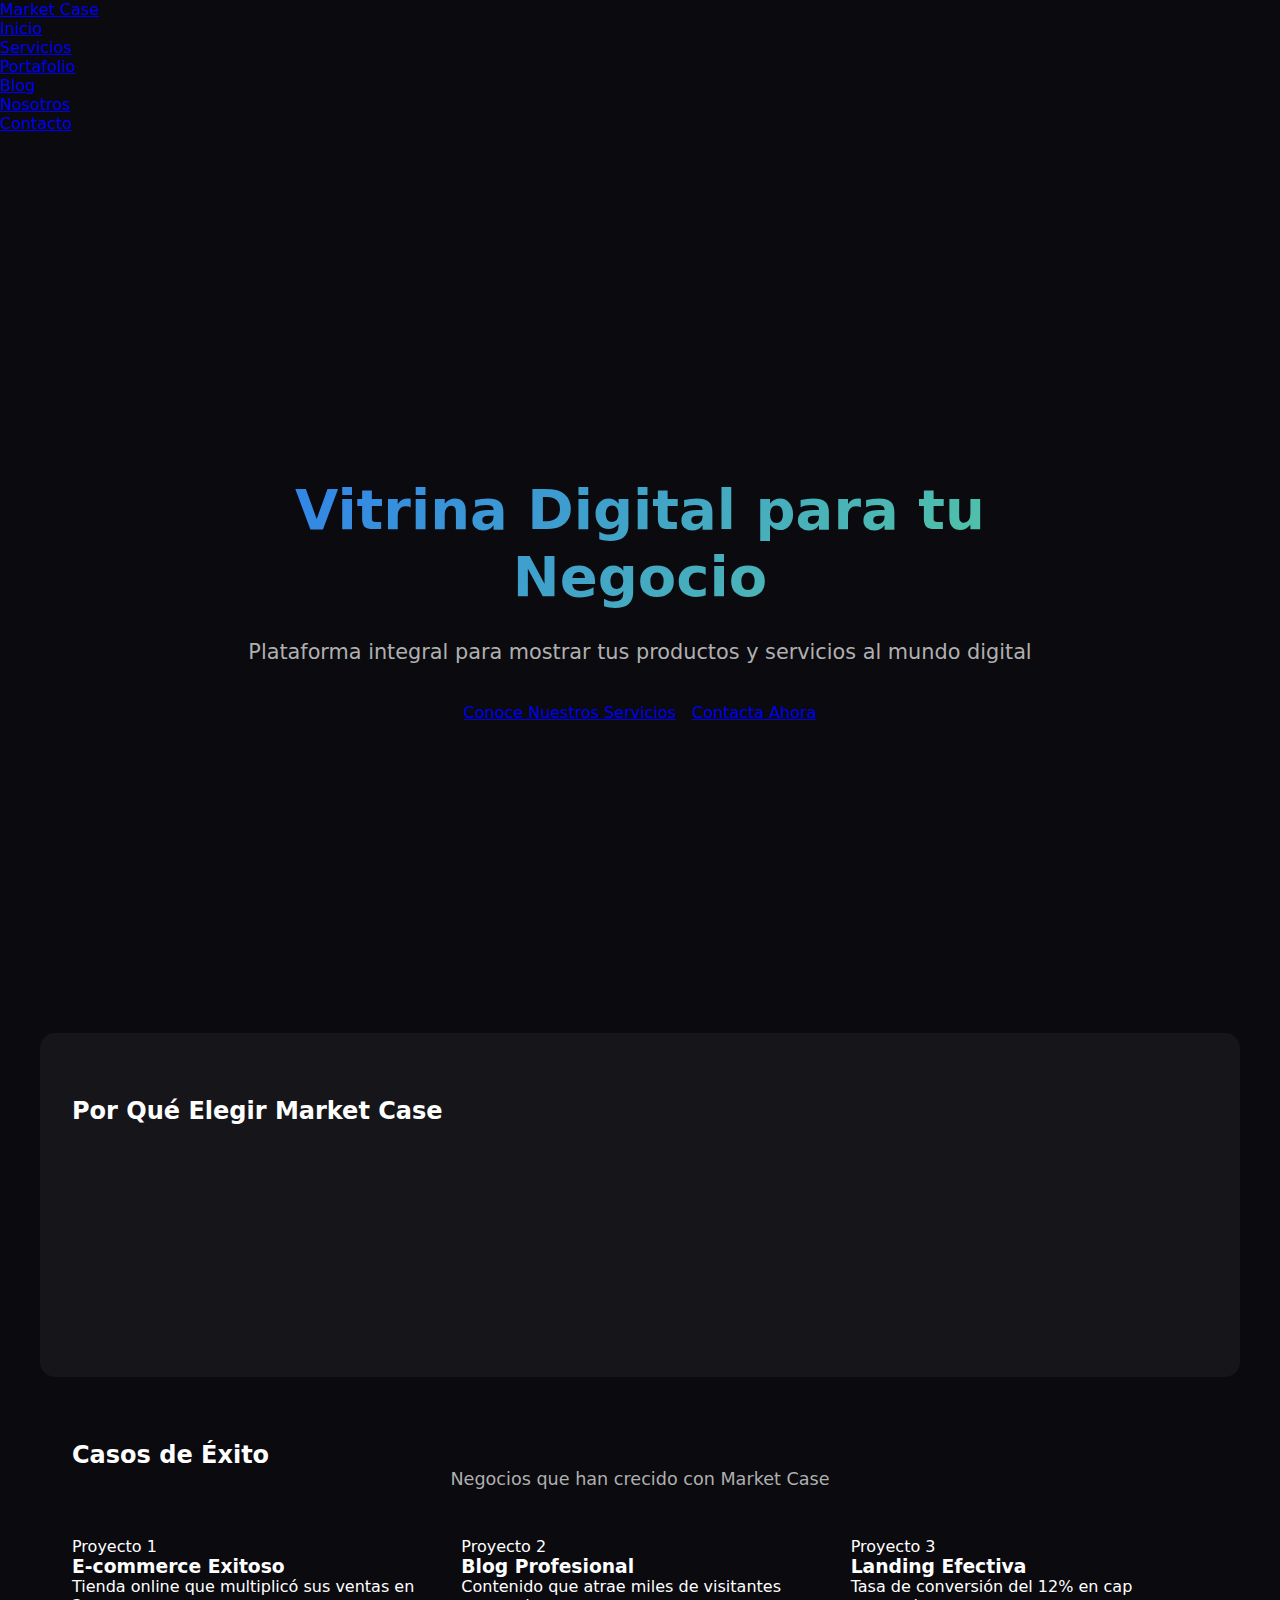
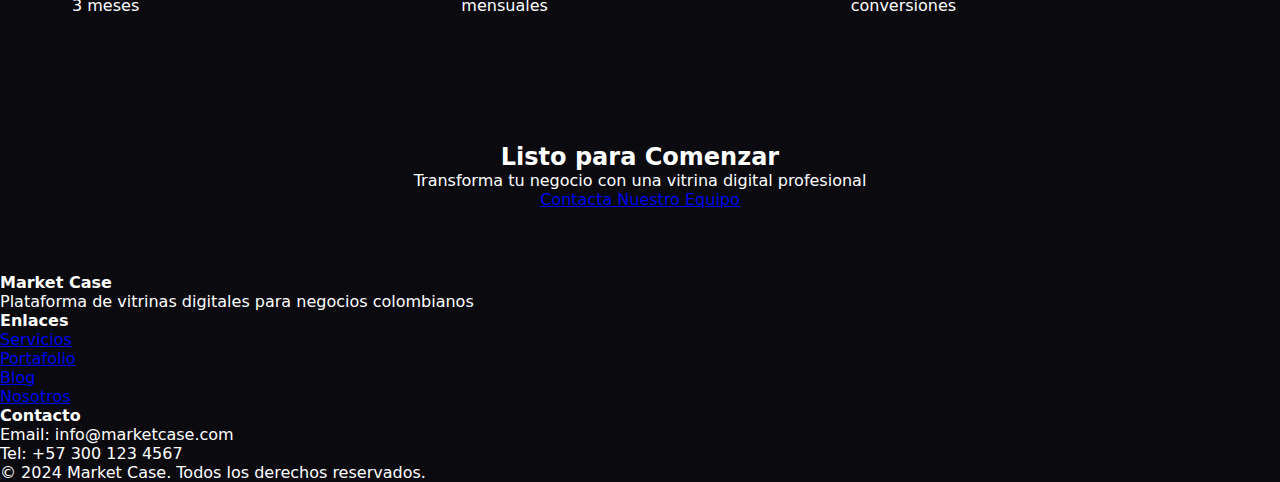
<file: home.html>
<!DOCTYPE html>
<html lang="es">
<head>
    <meta charset="UTF-8">
    <meta name="viewport" content="width=device-width, initial-scale=1.0">
    <title>Market Case - Vitrina Digital</title>
    <link rel="stylesheet" href="style.css">
</head>
<body>
    <!-- NAVEGACIÓN -->
    <nav class="navbar">
        <div class="navbar-container">
            <a href="home.html" class="navbar-logo">Market Case</a>
            <ul class="nav-links">
                <li><a href="home.html" class="active">Inicio</a></li>
                <li><a href="servicios.html">Servicios</a></li>
                <li><a href="portafolio.html">Portafolio</a></li>
                <li><a href="blog.html">Blog</a></li>
                <li><a href="about.html">Nosotros</a></li>
                <li><a href="contacto.html">Contacto</a></li>
            </ul>
            <div class="menu-toggle">
                <span></span>
                <span></span>
                <span></span>
            </div>
        </div>
    </nav>

    <!-- HERO SECTION -->
    <section class="hero">
        <div class="hero-content">
            <h1>Vitrina Digital para tu Negocio</h1>
            <p>Plataforma integral para mostrar tus productos y servicios al mundo digital</p>
            <div class="hero-buttons">
                <a href="servicios.html" class="btn btn-primary">Conoce Nuestros Servicios</a>
                <a href="contacto.html" class="btn btn-secondary">Contacta Ahora</a>
            </div>
        </div>
    </section>

    <!-- CARACTERISTICAS PRINCIPALES -->
    <section class="features">
        <div class="features-container">
            <h2>Por Qué Elegir Market Case</h2>
            <!-- [EDITA AQUÍ: Personaliza cada característica según tu propuesta de valor] -->
            <div class="features-grid">
                <div class="feature-card">
                    <div class="feature-icon">🚀</div>
                    <h3>Rápido y Fácil</h3>
                    <p>Crea tu vitrina digital en minutos sin conocimientos técnicos</p>
                </div>
                <div class="feature-card">
                    <div class="feature-icon">🔐</div>
                    <h3>Seguro</h3>
                    <p>Protección de datos con encriptación SSL certificada</p>
                </div>
                <div class="feature-card">
                    <div class="feature-icon">📊</div>
                    <h3>Analytics</h3>
                    <p>Reportes detallados del comportamiento de tus visitantes</p>
                </div>
                <div class="feature-card">
                    <div class="feature-icon">📱</div>
                    <h3>Responsive</h3>
                    <p>Funciona perfectamente en todos los dispositivos</p>
                </div>
            </div>
        </div>
    </section>

    <!-- CASOS DE ÉXITO -->
    <section class="showcase-section">
        <h2>Casos de Éxito</h2>
        <!-- [EDITA AQUÍ: Agrega tus casos de éxito más destacados] -->
        <p class="section-subtitle">Negocios que han crecido con Market Case</p>
        <div class="showcase-grid">
            <div class="showcase-item">
                <div class="showcase-image">Proyecto 1</div>
                <h3>E-commerce Exitoso</h3>
                <p>Tienda online que multiplicó sus ventas en 3 meses</p>
            </div>
            <div class="showcase-item">
                <div class="showcase-image">Proyecto 2</div>
                <h3>Blog Profesional</h3>
                <p>Contenido que atrae miles de visitantes mensuales</p>
            </div>
            <div class="showcase-item">
                <div class="showcase-image">Proyecto 3</div>
                <h3>Landing Efectiva</h3>
                <p>Tasa de conversión del 12% en cap conversiones</p>
            </div>
        </div>
    </section>

    <!-- CTA FINAL -->
    <section class="cta-section">
        <h2>Listo para Comenzar</h2>
        <p>Transforma tu negocio con una vitrina digital profesional</p>
        <a href="contacto.html" class="btn btn-large">Contacta Nuestro Equipo</a>
    </section>

    <!-- FOOTER -->
    <footer>
        <!-- [EDITA AQUÍ: Agrega enlaces importantes y redes sociales] -->
        <div class="footer-content">
            <div class="footer-section">
                <h4>Market Case</h4>
                <p>Plataforma de vitrinas digitales para negocios colombianos</p>
            </div>
            <div class="footer-section">
                <h4>Enlaces</h4>
                <ul>
                    <li><a href="servicios.html">Servicios</a></li>
                    <li><a href="portafolio.html">Portafolio</a></li>
                    <li><a href="blog.html">Blog</a></li>
                    <li><a href="about.html">Nosotros</a></li>
                </ul>
            </div>
            <div class="footer-section">
                <h4>Contacto</h4>
                <p>Email: info@marketcase.com</p>
                <p>Tel: +57 300 123 4567</p>
            </div>
        </div>
        <div class="footer-bottom">
            <p>&copy; 2024 Market Case. Todos los derechos reservados.</p>
        </div>
    </footer>

    <script src="script.js"></script>
</body>
</html>
</file>
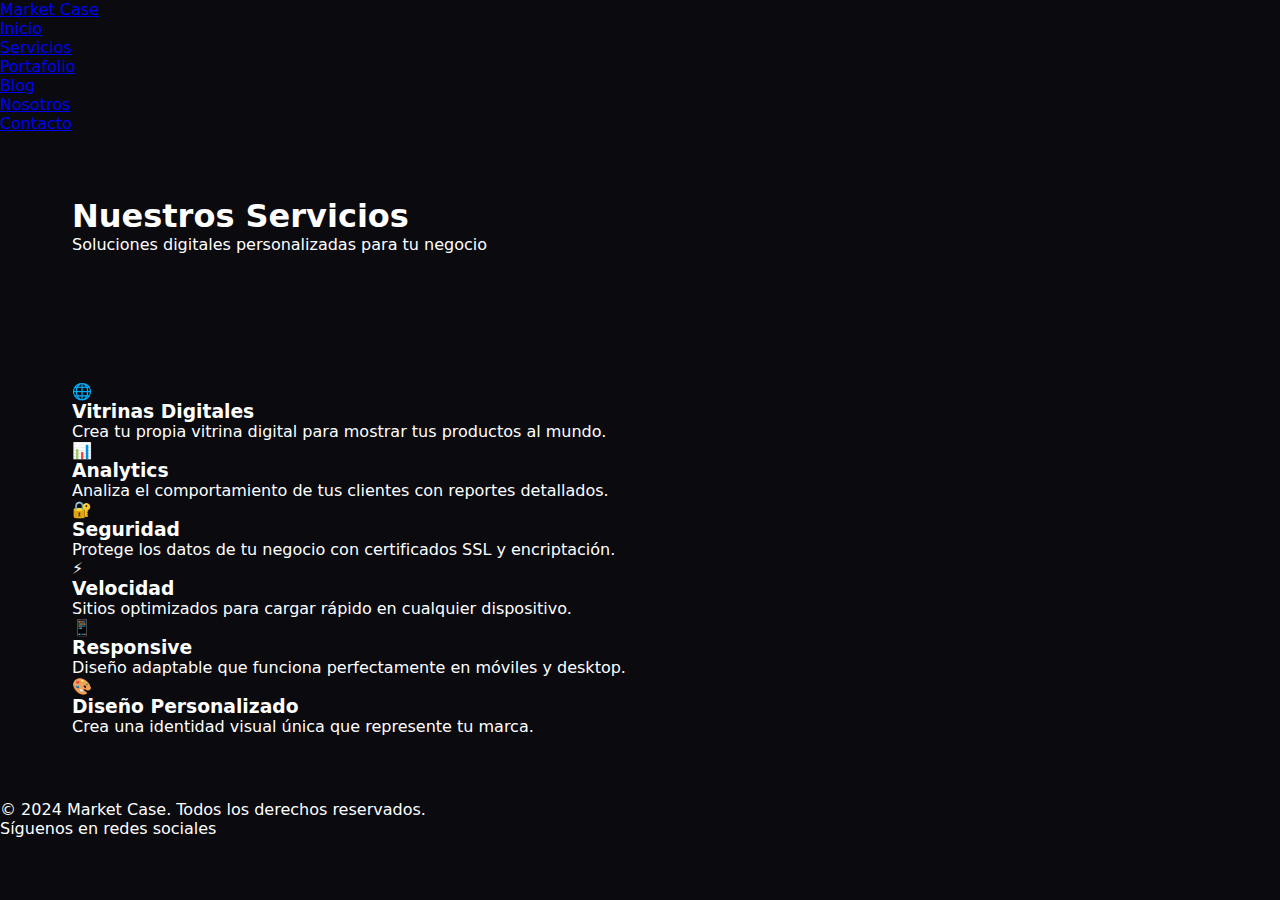
<file: servicios.html>
<!DOCTYPE html>
<html lang="es">
<head>
    <meta charset="UTF-8">
    <meta name="viewport" content="width=device-width, initial-scale=1.0">
    <title>Servicios - Market Case</title>
    <link rel="stylesheet" href="style.css">
</head>
<body>
    <!-- NAVEGACIÓN -->
    <nav class="navbar">
        <div class="navbar-container">
            <a href="index.html" class="navbar-logo">Market Case</a>
            <ul class="nav-links">
                <li><a href="index.html">Inicio</a></li>
                <li><a href="servicios.html" class="active">Servicios</a></li>
                <li><a href="portafolio.html">Portafolio</a></li>
                <li><a href="blog.html">Blog</a></li>
                <li><a href="about.html">Nosotros</a></li>
                <li><a href="contacto.html">Contacto</a></li>
            </ul>
            <div class="menu-toggle">
                <span></span>
                <span></span>
                <span></span>
            </div>
        </div>
    </nav>

    <!-- CONTENIDO PRINCIPAL -->
    <main>
        <section class="servicios-hero">
            <h1>Nuestros Servicios</h1>
            <!-- [EDITA AQUÍ: Agrega una descripción corta de tus servicios] -->
            <p>Soluciones digitales personalizadas para tu negocio</p>
        </section>

        <section class="servicios-grid">
            <!-- [EDITA AQUÍ: Servicio 1] -->
            <div class="servicio-card">
                <div class="icon">🌐</div>
                <h3>Vitrinas Digitales</h3>
                <p>Crea tu propia vitrina digital para mostrar tus productos al mundo.</p>
            </div>

            <!-- [EDITA AQUÍ: Servicio 2] -->
            <div class="servicio-card">
                <div class="icon">📊</div>
                <h3>Analytics</h3>
                <p>Analiza el comportamiento de tus clientes con reportes detallados.</p>
            </div>

            <!-- [EDITA AQUÍ: Servicio 3] -->
            <div class="servicio-card">
                <div class="icon">🔐</div>
                <h3>Seguridad</h3>
                <p>Protege los datos de tu negocio con certificados SSL y encriptación.</p>
            </div>

            <!-- [EDITA AQUÍ: Servicio 4] -->
            <div class="servicio-card">
                <div class="icon">⚡</div>
                <h3>Velocidad</h3>
                <p>Sitios optimizados para cargar rápido en cualquier dispositivo.</p>
            </div>

            <!-- [EDITA AQUÍ: Servicio 5] -->
            <div class="servicio-card">
                <div class="icon">📱</div>
                <h3>Responsive</h3>
                <p>Diseño adaptable que funciona perfectamente en móviles y desktop.</p>
            </div>

            <!-- [EDITA AQUÍ: Servicio 6] -->
            <div class="servicio-card">
                <div class="icon">🎨</div>
                <h3>Diseño Personalizado</h3>
                <p>Crea una identidad visual única que represente tu marca.</p>
            </div>
        </section>
    </main>

    <!-- FOOTER -->
    <footer>
        <!-- [EDITA AQUÍ: Agrega tu información de contacto] -->
        <p>&copy; 2024 Market Case. Todos los derechos reservados.</p>
        <p>Síguenos en redes sociales</p>
    </footer>

    <script src="script.js"></script>
</body>
</html>
</file>
<file: styles/variables.css>
/* ========================================
   VARIABLES GLOBALES - MARKETCASE.STORE
   ======================================== */

:root {
  /* COLORES PRINCIPALES */
  --color-primary: #4C6FFF;        /* Azul principal */
  --color-secondary: #FF7A59;      /* Verde secundario */
  --color-dark: #111827;           /* Fondo oscuro */
  --color-dark-light: #FFFFFF;     /* Fondo oscuro claro */
  --color-accent: #E5E7EB;         /* Amarillo de acento */
  --color-danger: #ff6b6b;         /* Rojo de error */
  --color-success: #51cf66;        /* Verde de éxito */
  --color-warning: #ffd93d;        /* Amarillo de advertencia */

  /* COLORES DE TEXTO */
  --text-primary: #ffffff;         /* Texto principal blanco */
  --text-secondary: #b3b9c2;       /* Texto secundario gris */
  --text-muted: #8892a0;           /* Texto atenuado */

  /* FONDOS */
  --bg-primary: #0f1419;           /* Fondo principal */
  --bg-secondary: #111827;         /* Fondo secundario */
  --bg-tertiary: #FFFFFF;          /* Fondo terciario */

  /* BORDES */
  --border-color: #2d3748;         /* Color de borde */
  --border-radius: 8px;            /* Radio de borde */
  --border-radius-lg: 16px;        /* Radio de borde grande */
  --border-radius-xl: 24px;        /* Radio de borde extra grande */

  /* ESPACIADO */
  --spacing-xs: 0.25rem;           /* 4px */
  --spacing-sm: 0.5rem;            /* 8px */
  --spacing-md: 1rem;              /* 16px */
  --spacing-lg: 1.5rem;            /* 24px */
  --spacing-xl: 2rem;              /* 32px */
  --spacing-2xl: 3rem;             /* 48px */
  --spacing-3xl: 4rem;             /* 64px */

  /* TIPOGRAFÍA */
  --font-primary: 'Inter', 'Segoe UI', Tahoma, Geneva, Verdana, sans-serif;
  --font-secondary: 'Georgia', serif;
  --font-mono: 'Monaco', 'Menlo', 'Courier New', monospace;

  /* TAMAÑOS DE FUENTE */
  --font-size-xs: 0.75rem;         /* 12px */
  --font-size-sm: 0.875rem;        /* 14px */
  --font-size-base: 1rem;          /* 16px */
  --font-size-lg: 1.125rem;        /* 18px */
  --font-size-xl: 1.25rem;         /* 20px */
  --font-size-2xl: 1.5rem;         /* 24px */
  --font-size-3xl: 1.875rem;       /* 30px */
  --font-size-4xl: 2.25rem;        /* 36px */
  --font-size-5xl: 3rem;           /* 48px */

  /* PESOS DE FUENTE */
  --font-weight-light: 300;
  --font-weight-normal: 400;
  --font-weight-medium: 500;
  --font-weight-semibold: 600;
  --font-weight-bold: 700;
  --font-weight-extrabold: 800;

  /* LÍNEAS DE ALTURA */
  --line-height-tight: 1.2;
  --line-height-normal: 1.5;
  --line-height-relaxed: 1.75;
  --line-height-loose: 2;

  /* SOMBRAS */
  --shadow-sm: 0 1px 2px 0 rgba(0, 0, 0, 0.05);
  --shadow-md: 0 4px 6px -1px rgba(0, 0, 0, 0.1), 0 2px 4px -1px rgba(0, 0, 0, 0.06);
  --shadow-lg: 0 10px 15px -3px rgba(0, 0, 0, 0.1), 0 4px 6px -2px rgba(0, 0, 0, 0.05);
  --shadow-xl: 0 20px 25px -5px rgba(0, 0, 0, 0.1), 0 10px 10px -5px rgba(0, 0, 0, 0.04);
  --shadow-2xl: 0 25px 50px -12px rgba(0, 0, 0, 0.25);

  /* EFECTOS */
  --shadow-glow: 0 0 20px rgba(47, 128, 237, 0.3);
  --shadow-glow-secondary: 0 0 20px rgba(86, 204, 157, 0.3);

  /* TRANSICIONES */
  --transition-fast: 150ms ease-in-out;
  --transition-base: 250ms ease-in-out;
  --transition-slow: 350ms ease-in-out;

  /* Z-INDEX */
  --z-dropdown: 1000;
  --z-sticky: 1100;
  --z-fixed: 1200;
  --z-modal-backdrop: 1300;
  --z-modal: 1400;
  --z-popover: 1500;
  --z-tooltip: 1600;

  /* PUNTOS DE QUIEBRE (Breakpoints) */
  --breakpoint-xs: 320px;
  --breakpoint-sm: 640px;
  --breakpoint-md: 768px;
  --breakpoint-lg: 1024px;
  --breakpoint-xl: 1280px;
  --breakpoint-2xl: 1536px;

  /* DURACIÓN DE ANIMACIONES */
  --animation-duration: 0.3s;
  --animation-duration-slow: 0.5s;
}

/* TEMA OSCURO (por defecto en este proyecto) */
@media (prefers-color-scheme: dark) {
  :root {
    --text-primary: #ffffff;
    --bg-primary: #0f1419;
  }
}

/* TEMA CLARO (futuro) */
@media (prefers-color-scheme: light) {
  :root {
    --color-primary: #1f5eda;
    --color-secondary: #2ecc71;
    --color-dark: #ffffff;
    --text-primary: #1a1a1a;
    --text-secondary: #4a5568;
    --bg-primary: #f7fafc;
    --bg-secondary: #edf2f7;
  }
}
</file>
<file: style.css>
/* ==========================================
   STYLE.CSS - Punto de Entrada Principal
   Importa todos los componentes modulares
   ========================================== */

/* Importar Variables CSS */

/* Importar Componentes Modulares */
@import 'styles/components/navbar.css';
@import 'styles/components/footer.css';
@import 'styles/components/buttons.css';
@import 'styles/components/cards.css';
@import 'styles/components/forms.css';

/* ==========================================
   ESTILOS GLOBALES Y GENERALES
   ========================================== */

* {
  margin: 0;
  padding: 0;
  box-sizing: border-box;
}

body {
  font-family: 'Inter', 'Segoe UI', system-ui, -apple-system, sans-serif;
  background: #0a0a0f;
  color: #ffffff;
  overflow-x: hidden;
}

html {
  scroll-behavior: smooth;
}

/* ==========================================
   ANIMACIONES GLOBALES
   ========================================== */

@keyframes fadeIn {
  from {
    opacity: 0;
    transform: translateY(20px);
  }
  to {
    opacity: 1;
    transform: translateY(0);
  }
}

@keyframes slideInLeft {
  from {
    opacity: 0;
    transform: translateX(-30px);
  }
  to {
    opacity: 1;
    transform: translateX(0);
  }
}

@keyframes slideInRight {
  from {
    opacity: 0;
    transform: translateX(30px);
  }
  to {
    opacity: 1;
    transform: translateX(0);
  }
}

/* Fondo Animado */
.bg-animation {
  position: fixed;
  top: 0;
  left: 0;
  width: 100%;
  height: 100%;
  z-index: 0;
}

.bg-glow {
  position: absolute;
  width: 300px;
  height: 300px;
  border-radius: 50%;
  filter: blur(80px);
  opacity: 0.15;
}

.bg-glow:nth-child(1) {
  top: 20%;
  left: 10%;
  background: linear-gradient(135deg, #2f80ed, #1a1a2e);
  animation: float 8s ease-in-out infinite;
}

.bg-glow:nth-child(2) {
  bottom: 20%;
  right: 10%;
  background: linear-gradient(135deg, #56cc9d, #1a1a2e);
  animation: float 8s ease-in-out infinite 2s;
}

@keyframes float {
  0%, 100% {
    transform: translateY(0px);
  }
  50% {
    transform: translateY(-50px);
  }
}

/* ==========================================
   SECCIONES PRINCIPALES
   ========================================== */

main {
  position: relative;
  z-index: 1;
}

section {
  padding: 4rem 2rem;
  max-width: 1200px;
  margin: 0 auto;
}

/* HERO */
.hero {
  min-height: 100vh;
  display: flex;
  align-items: center;
  justify-content: center;
  padding: 6rem 2rem 4rem;
  text-align: center;
  position: relative;
}

.hero-content {
  max-width: 800px;
  animation: fadeIn 0.8s ease;
}

.hero h1 {
  font-size: 3.5rem;
  font-weight: 800;
  margin-bottom: 1.5rem;
  background: linear-gradient(135deg, #2f80ed, #56cc9d);
  -webkit-background-clip: text;
  -webkit-text-fill-color: transparent;
  background-clip: text;
  line-height: 1.2;
}

.hero p {
  font-size: 1.3rem;
  color: #b0b0b0;
  margin-bottom: 2rem;
  line-height: 1.8;
}

.hero-buttons {
  display: flex;
  gap: 1rem;
  justify-content: center;
  flex-wrap: wrap;
}

/* FEATURES */
.features {
  background: rgba(31, 31, 38, 0.5);
  border-radius: 15px;
  padding: 4rem 2rem;
}

.section-title {
  font-size: 2.5rem;
  font-weight: 700;
  margin-bottom: 1rem;
  text-align: center;
}

.section-subtitle {
  font-size: 1.1rem;
  color: #b0b0b0;
  text-align: center;
  margin-bottom: 3rem;
}

.features-grid {
  display: grid;
  grid-template-columns: repeat(auto-fit, minmax(300px, 1fr));
  gap: 2rem;
}

/* SHOWCASE */
.showcase-grid {
  display: grid;
  grid-template-columns: repeat(auto-fit, minmax(280px, 1fr));
  gap: 2rem;
}

/* STATS */
.stats {
  background: linear-gradient(135deg, rgba(47, 128, 237, 0.1), rgba(86, 204, 157, 0.1));
  border-radius: 15px;
  padding: 4rem 2rem;
}

.stats-grid {
  display: grid;
  grid-template-columns: repeat(auto-fit, minmax(200px, 1fr));
  gap: 2rem;
}

.stat-item {
  text-align: center;
}

.stat-number {
  font-size: 3rem;
  font-weight: 800;
  background: linear-gradient(135deg, #2f80ed, #56cc9d);
  -webkit-background-clip: text;
  -webkit-text-fill-color: transparent;
  background-clip: text;
  margin-bottom: 0.5rem;
}

.stat-label {
  color: #b0b0b0;
  font-size: 1rem;
}

/* CTA SECTION */
.cta-section {
  padding: 4rem 2rem;
  text-align: center;
}

.cta-box {
  background: linear-gradient(135deg, rgba(47, 128, 237, 0.15), rgba(86, 204, 157, 0.15));
  border: 1px solid rgba(255, 255, 255, 0.1);
  border-radius: 15px;
  padding: 3rem;
  max-width: 600px;
  margin: 0 auto;
}

.cta-box h2 {
  font-size: 2rem;
  margin-bottom: 1rem;
}

.cta-box p {
  color: #b0b0b0;
  margin-bottom: 2rem;
  font-size: 1.05rem;
}

/* ==========================================
   RESPONSIVE DESIGN
   ========================================== */

@media (max-width: 768px) {
  header {
    padding: 0.75rem 0;
  }

  .hero {
    min-height: 80vh;
    padding: 4rem 1rem 2rem;
  }

  .hero h1 {
    font-size: 2rem;
  }

  .hero p {
    font-size: 1rem;
  }

  .hero-buttons {
    gap: 0.75rem;
  }

  section {
    padding: 2rem 1rem;
  }

  .section-title {
    font-size: 2rem;
  }

  .section-subtitle {
    font-size: 0.95rem;
  }

  .features-grid,
  .showcase-grid,
  .stats-grid {
    grid-template-columns: 1fr;
  }

  .stat-number {
    font-size: 2rem;
  }

  .cta-box {
    padding: 2rem;
  }

  .cta-box h2 {
    font-size: 1.5rem;
  }
}

@media (max-width: 480px) {
  .hero h1 {
    font-size: 1.5rem;
  }

  .hero p {
    font-size: 0.9rem;
  }

  .section-title {
    font-size: 1.5rem;
  }

  .stat-number {
    font-size: 1.5rem;
  }
}

@import 'styles/variables.css';
</file>
